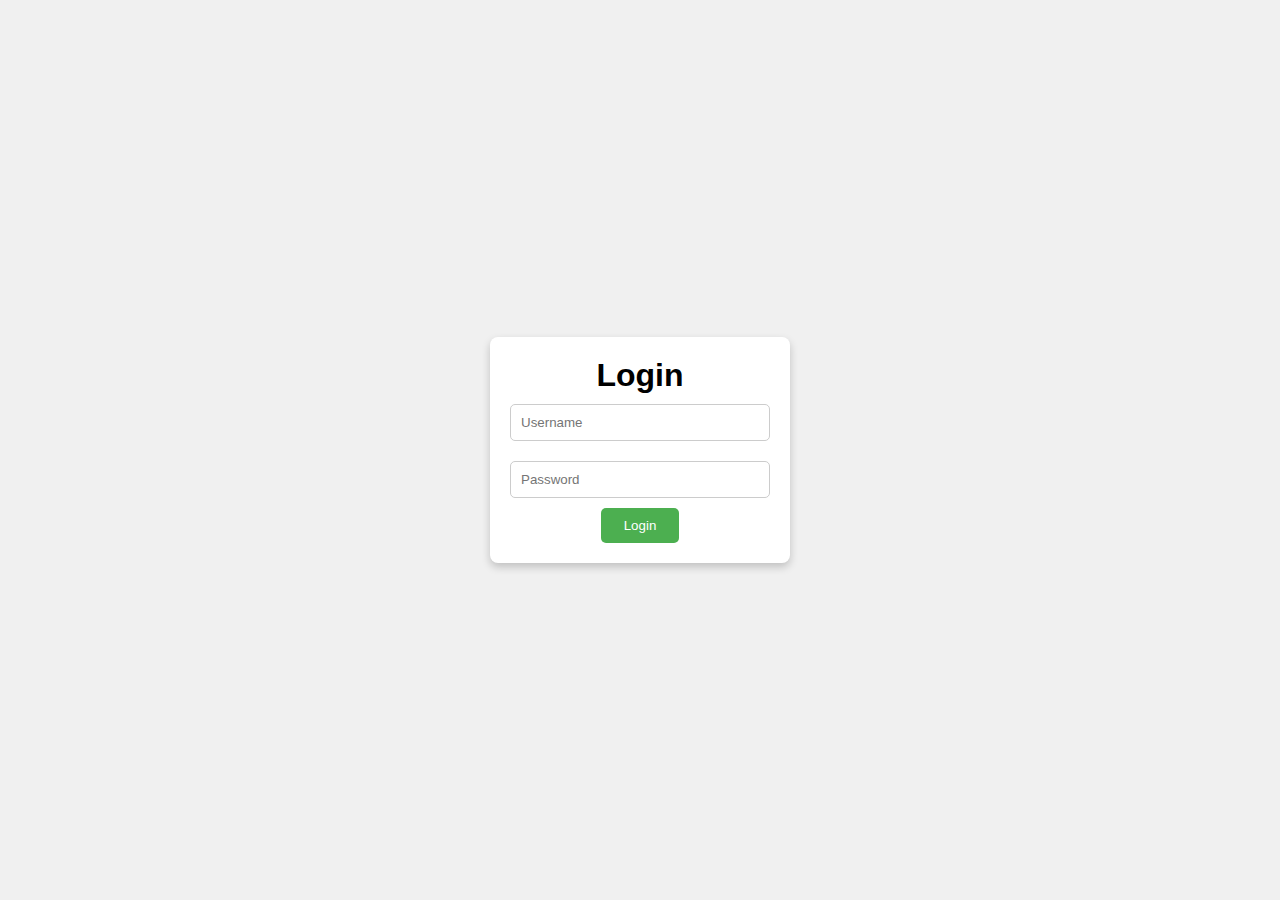
<file: index.html>
<!DOCTYPE html>
<html lang="en">
<head>
    <meta charset="UTF-8">
    <meta name="viewport" content="width=device-width, initial-scale=1.0">
    <title>Document</title>
    <link rel="stylesheet" href="style.css">
</head>
<body>
    <div class="container">
        <h1 class="heading">Login</h1>
        <input  class="user"type="text" placeholder="Username" Id="us"><br>
        <input type="password" placeholder="Password"id="pass"><br>
        <button onclick="login()">Login</button>
    </div>
    <script src="script.js"></script>
</body>
</html>
</file>
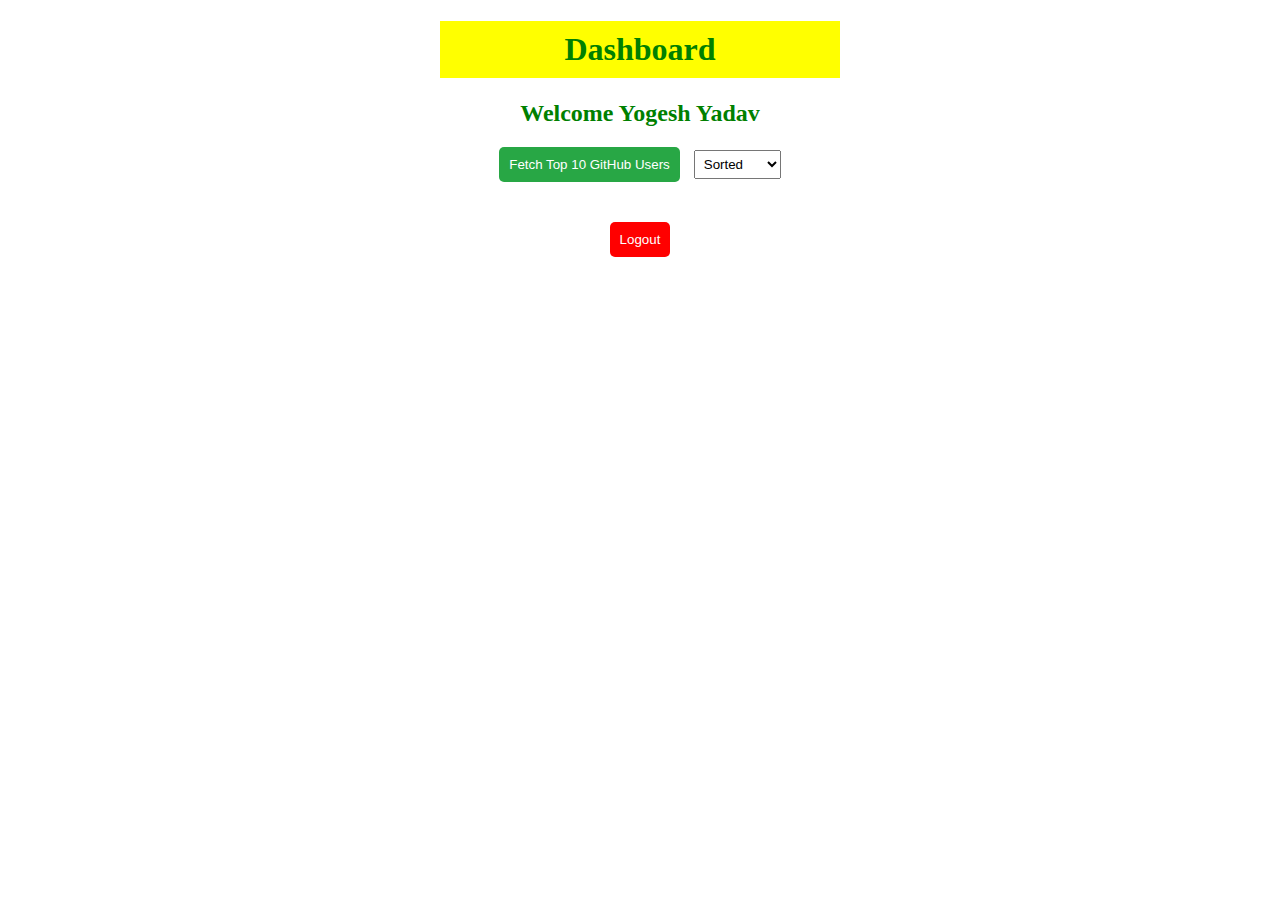
<file: dashboard.html>
<!DOCTYPE html>
<html lang="en">
<head>
    <meta charset="UTF-8">
    <meta name="viewport" content="width=device-width, initial-scale=1.0">
    <title>Dashboard</title>
    <link rel="stylesheet" href="style2.css">
</head>
<body>
    <div class="container">
        <h1 class="h">Dashboard</h1>
        <h2 class="mes">Welcome Yogesh Yadav</h2>
        
        <div class="panel">
            <button id="fetchUsers" onclick="fetchUsers()">Fetch Top 10 GitHub Users</button>
            <select id="sortOptions">
                <option value="default">Sorted</option>
                <option value="alphabetical">Unsorted</option>
            </select>
        </div>
        
        <ul id="userList" class="user-list"></ul>
        
        <button id="logout" onclick="logout()">Logout</button>
    </div>
    <script src="script2.js"></script>
</body>
</html>
</file>
<file: style.css>
* {
    margin: 0;
    padding: 0;
    box-sizing: border-box;
    font-family: Arial, sans-serif;
}

body {
    display: flex;
    justify-content: center;
    align-items: center;
    height: 100vh;
    background-color: #f0f0f0;
}

.container {
    width: 300px;
    padding: 20px;
    background-color: #fff;
    border-radius: 8px;
    box-shadow: 0 4px 8px rgba(0, 0, 0, 0.2);
    text-align: center;
}

.container h2 {
    margin-bottom: 20px;
    color: #333;
}

.container input {
    width: 100%;
    padding: 10px;
    margin: 10px 0;
    border: 1px solid #ccc;
    border-radius: 5px;
}

.container button {
    width: 30%;
    padding: 10px;
    background-color: #4CAF50;
    color: white;
    border: none;
    border-radius: 5px;
    cursor: pointer;
}
</file>
<file: style2.css>
.container {
    width: 400px;
    margin: auto;
    text-align: center;
}

.h{
    color: green;
    background-color: yellow;
    padding: 10px;
}

.mes{
    color: green;
}

.panel {
    margin: 20px 0;
}

.panel button {
    padding: 10px;
    background-color: #28a745;
    color: white;
    border: none;
    border-radius: 5px;
    cursor: pointer;
}

.panel button:hover{
    background-color: red;
}

.panel select {
    padding: 5px;
    margin-left: 10px;
}

.user-list {
    list-style-type: none;
    padding: 0;
    color: blue;
    text-align: left;
    margin-top: 10px;
}

#logout {
    margin-top: 20px;
    padding: 10px;
    background-color: red;
    color: white;
    border: none;
    border-radius: 5px;
    cursor: pointer;
}

#logout:hover {
   color:green;
}
</file>
